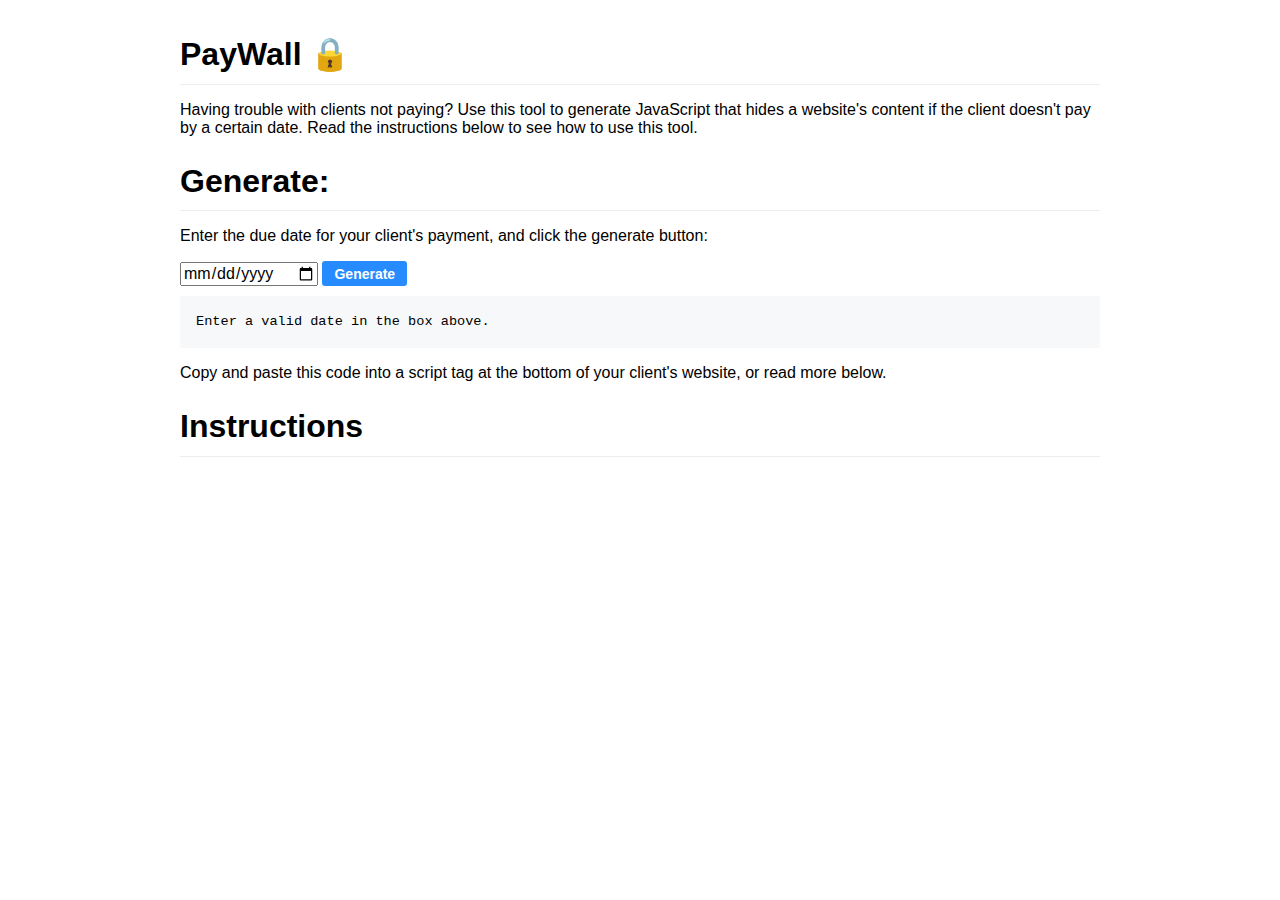
<file: index.html>
<!DOCTYPE html>
<html>

<head>
  <meta charset="utf-8" />
  <meta name="viewport" content="width=device-width, initial-scale=1, minimal-ui" />
  <title>PayWall 🔒</title>
  <link rel="stylesheet" type="text/css" href="layout.css" />
</head>

<body>
  <h1>PayWall 🔒</h1>
  <p>
    Having trouble with clients not paying? Use this tool to generate
    JavaScript that hides a website's content if the client doesn't pay by a
    certain date. Read the instructions below to see how to use this tool.
  </p>
  <h1>Generate:</h1>
  <p>
    Enter the due date for your client's payment, and click the generate
    button:
  </p>
  <input type="date" placeholder="mm/dd/yyyy" maxlength="10" id="dueDate" />
  <button class="btn-primary" onclick="generate();">Generate</button>
  <!--<button class="btn-primary" onclick="copyCode();">Copy Code</button>-->
  <pre><code id="code">Enter a valid date in the box above.</code></pre>
  <p>
    Copy and paste this code into a script tag at the bottom of your client's
    website, or read more below.
  </p>
  <h1>Instructions</h1>
  <script type="text/javascript">
    function generate() {
      document.getElementById("code").style.display = "block";
      var dueDate = document.getElementById("dueDate").value;
      if (dueDate.trim() == "" || dueDate == undefined) {
        document.getElementById("code").innerText =
          "Not a valid date, try again.";
      } else {
        document.getElementById("code").innerText =
          `var today = new Date();` + "\n" +
          `var dueDate = new Date(` +
          new Date(dueDate).toISOString().split("T")[0] +
          `);` + "\n" +
          `var elements = document.getElementsByTagName("*");` + "\n" + "    " +
          `if (dueDate < today) {` + "\n" + "    " + "    " +
          `for (var i = 0; i < elements.length; i++) {` + "\n" + "    " + "    " + "    " +
          `elements[i].remove();` + "\n" + "    " + "    " +
          `}` + "\n" + "    " +
          `document.addEventListener("contextmenu", function (e) {` + "\n" + "    " + "    " +
          `e.preventDefault(); }, false);` + "\n" + "    " +
          `alert("This website is down. Come back soon!");` + "\n" +
          `}`;
      }
    }

    function copyCode() {
      var copyText = document.getElementById("code").innerText;
      copyText.select();
      document.execCommand("copy");
      alert("Code copied!");
    }
  </script>
</body>

</html>
</file>
<file: layout.css>
html {
  font-family: -apple-system, BlinkMacSystemFont, "Segoe UI", Roboto, Oxygen,
    Ubuntu, Cantarell, "Open Sans", "Helvetica Neue", sans-serif;
  min-width: 320px;
}

body {
  min-width: 300px;
  max-width: 980px;
  margin: 0 auto;
  padding-left: 30px;
  padding-right: 30px;
  padding-bottom: 50px;
  padding-top: 10px;
}

.btn-primary {
  background-color: #268bfe;
  width: auto;
  cursor: pointer;
  height: 25px;
  border-radius: 3px;
  outline: none;
  border: 0px;
  vertical-align: middle;
  display: inline-block;
  color: white;
  font-size: 14px;
  padding-left: 12px;
  padding-right: 12px;
  font-weight: bold;
  transition: 0.5s;
  -moz-transition: 0.5s;
  -webkit-transition: 0.5s;
  -o-transition: 0.5s;
  margin-bottom: 3px;
}

.btn-primary:hover {
  background-color: #006efe;
}

a {
  background-color: transparent;
}

a:active,
a:hover {
  outline-width: 0;
}

strong {
  font-weight: inherit;
}

strong {
  font-weight: bolder;
}

h1 {
  font-size: 2em;
  margin: 0.67em 0;
}

img {
  border-style: none;
}

code,
kbd,
pre {
  font-family: monospace, monospace;
  font-size: 1em;
}

hr {
  box-sizing: content-box;
  height: 0;
  overflow: visible;
}

input {
  font: inherit;
  margin: 0;
}

input {
  overflow: visible;
  margin-bottom: 10px;
  max-width: 160px;
}

[type="checkbox"] {
  box-sizing: border-box;
  padding: 0;
}

* {
  box-sizing: border-box;
}

input {
  font-family: inherit;
  font-size: inherit;
  line-height: inherit;
}

a {
  color: #0366d6;
  text-decoration: none;
}

a:hover {
  text-decoration: underline;
}

strong {
  font-weight: 600;
}

hr {
  height: 0;
  margin: 15px 0;
  overflow: hidden;
  background: transparent;
  border: 0;
  border-bottom: 1px solid #dfe2e5;
}

hr::before {
  display: table;
  content: "";
}

hr::after {
  display: table;
  clear: both;
  content: "";
}

table {
  border-spacing: 0;
  border-collapse: collapse;
}

td,
th {
  padding: 0;
}

h1,
h2,
h3,
h4,
h5,
h6 {
  margin-top: 0;
  margin-bottom: 0;
}

h1 {
  font-size: 32px;
  font-weight: 600;
}

h2 {
  font-size: 24px;
  font-weight: 600;
}

h3 {
  font-size: 20px;
  font-weight: 600;
}

h4 {
  font-size: 16px;
  font-weight: 600;
}

h5 {
  font-size: 14px;
  font-weight: 600;
}

h6 {
  font-size: 12px;
  font-weight: 600;
}

p {
  margin-top: 0;
  margin-bottom: 10px;
}

blockquote {
  margin: 0;
}

ul,
ol {
  padding-left: 0;
  margin-top: 0;
  margin-bottom: 0;
}

ol ol,
ul ol {
  list-style-type: lower-roman;
}

ul ul ol,
ul ol ol,
ol ul ol,
ol ol ol {
  list-style-type: lower-alpha;
}

dd {
  margin-left: 0;
}

li {
  margin-top: 12px;
  margin-bottom: 12px;
}

code {
  font-family: "SFMono-Regular", Consolas, "Liberation Mono", Menlo, Courier,
    monospace;
  font-size: 12px;
}

pre {
  margin-top: 0;
  margin-bottom: 0;
  font-family: "SFMono-Regular", Consolas, "Liberation Mono", Menlo, Courier,
    monospace;
  font-size: 12px;
}

a:not([href]) {
  color: inherit;
  text-decoration: none;
}

p,
blockquote,
ul,
ol,
dl,
table,
pre {
  margin-top: 0;
  margin-bottom: 16px;
}

hr {
  height: 0.25em;
  padding: 0;
  margin: 24px 0;
  background-color: #e1e4e8;
  border: 0;
}

blockquote {
  padding: 0 1em;
  color: #6a737d;
  border-left: 0.25em solid #dfe2e5;
}

blockquote > :first-child {
  margin-top: 0;
}

blockquote > :last-child {
  margin-bottom: 0;
}

kbd {
  display: inline-block;
  padding: 3px 5px;
  font-size: 11px;
  line-height: 10px;
  color: #444d56;
  vertical-align: middle;
  background-color: #fafbfc;
  border: solid 1px #c6cbd1;
  border-bottom-color: #959da5;
  border-radius: 3px;
  box-shadow: inset 0 -1px 0 #959da5;
}

h1,
h2,
h3,
h4,
h5,
h6 {
  margin-top: 24px;
  margin-bottom: 16px;
  font-weight: 600;
  line-height: 1.25;
}

h1 .octicon-link,
h2 .octicon-link,
h3 .octicon-link,
h4 .octicon-link,
h5 .octicon-link,
h6 .octicon-link {
  color: #1b1f23;
  vertical-align: middle;
  visibility: hidden;
}

h1:hover .anchor,
h2:hover .anchor,
h3:hover .anchor,
h4:hover .anchor,
h5:hover .anchor,
h6:hover .anchor {
  text-decoration: none;
}

h1:hover .anchor .octicon-link,
h2:hover .anchor .octicon-link,
h3:hover .anchor .octicon-link,
h4:hover .anchor .octicon-link,
h5:hover .anchor .octicon-link,
h6:hover .anchor .octicon-link {
  visibility: visible;
}

h1 {
  padding-bottom: 0.3em;
  font-size: 2em;
  border-bottom: 1px solid #eaecef;
}

h2 {
  padding-bottom: 0.3em;
  font-size: 1.5em;
  border-bottom: 1px solid #eaecef;
}

h3 {
  font-size: 1.25em;
}

h4 {
  font-size: 1em;
}

h5 {
  font-size: 0.875em;
}

h6 {
  font-size: 0.85em;
  color: #6a737d;
}

ul,
ol {
  padding-left: 1em;
}

ul ul,
ul ol,
ol ol,
ol ul {
  margin-top: 0;
  margin-bottom: 0;
}

li {
  word-wrap: break-all;
}

li > p {
  margin-top: 16px;
}

li + li {
  margin-top: 0.25em;
}

dl {
  padding: 0;
}

dl dt {
  padding: 0;
  margin-top: 16px;
  font-size: 1em;
  font-style: italic;
  font-weight: 600;
}

dl dd {
  padding: 0 16px;
  margin-bottom: 16px;
}

table {
  display: block;
  width: 100%;
  overflow: auto;
}

table th {
  font-weight: 600;
}

table th,
table td {
  padding: 6px 13px;
  border: 1px solid #dfe2e5;
}

table tr {
  background-color: #fff;
  border-top: 1px solid #c6cbd1;
}

table tr:nth-child(2n) {
  background-color: #f6f8fa;
}

img {
  max-width: 100%;
  box-sizing: content-box;
  background-color: #fff;
}

img[align="right"] {
  padding-left: 20px;
}

img[align="left"] {
  padding-right: 20px;
}

code {
  padding: 0.2em 0.4em;
  margin: 0;
  font-size: 85%;
  background-color: rgba(27, 31, 35, 0.05);
  border-radius: 3px;
}

pre {
  word-wrap: normal;
}

pre > code {
  padding: 0;
  margin: 0;
  font-size: 100%;
  word-break: normal;
  white-space: pre;
  background: transparent;
  border: 0;
}

.highlight {
  margin-bottom: 16px;
}

.highlight pre {
  margin-bottom: 0;
  word-break: normal;
}

.highlight pre,
pre {
  padding: 16px;
  overflow: auto;
  font-size: 85%;
  line-height: 1.45;
  background-color: #f6f8fa;
  border-radius: 3px;
}

pre code {
  display: inline;
  max-width: auto;
  padding: 0;
  margin: 0;
  overflow: visible;
  line-height: inherit;
  word-wrap: normal;
  background-color: transparent;
  border: 0;
}

kbd {
  display: inline-block;
  padding: 3px 5px;
  font: 11px "SFMono-Regular", Consolas, "Liberation Mono", Menlo, Courier,
    monospace;
  line-height: 10px;
  color: #444d56;
  vertical-align: middle;
  background-color: #fafbfc;
  border: solid 1px #d1d5da;
  border-bottom-color: #c6cbd1;
  border-radius: 3px;
  box-shadow: inset 0 -1px 0 #c6cbd1;
}

:checked + .radio-label {
  position: relative;
  z-index: 1;
  border-color: #0366d6;
}

.task-list-item {
  list-style-type: none;
}

.task-list-item + .task-list-item {
  margin-top: 3px;
}

.task-list-item input {
  margin: 0 0.2em 0.25em -1.6em;
  vertical-align: middle;
}

hr {
  border-bottom-color: #eee;
}

code {
  font-size: 14px;
}

pre div code {
  font-size: 14px;
}
</file>
